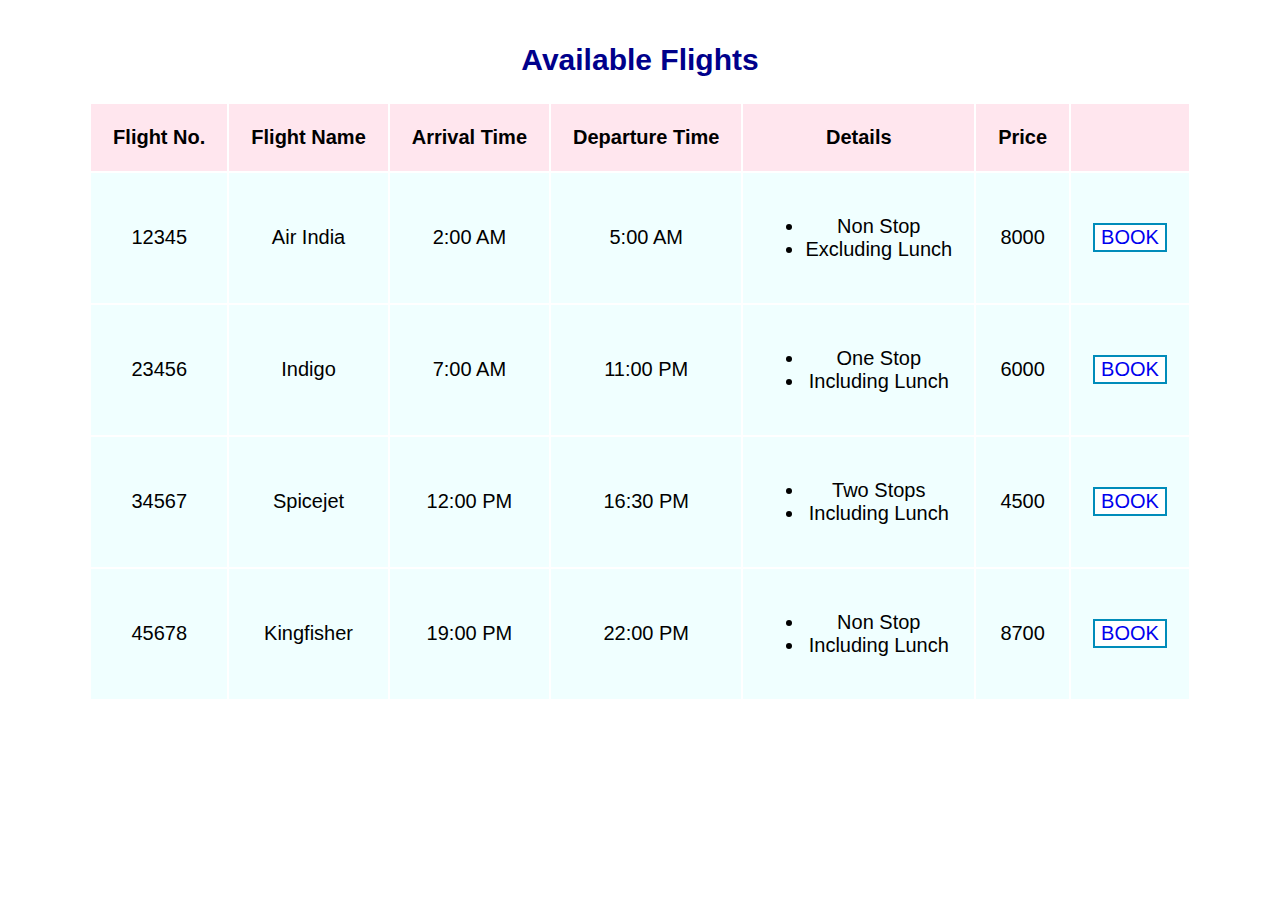
<file: booking.html>
<!DOCTYPE html>
<html lang="en">
<head>
 <title>Available Tickets</title>
 <meta charset="utf-8">
 <meta name="viewport" content="width=device-width, initial-scale=1">
 <style>
.tabled{
margin-left: auto;
margin-right: auto;
} 
 #container button{
 color:white;
 }
 #container{
 padding-top: 10px;
 text-align: center;
 font-family: Arial, Helvetica, sans-serif;
 font-size: 20px;
 }
 #container th{
 padding-top: 12px;
 padding-bottom: 12px;
 background-color:#ffe6ee;
 font-size: 20px;
 font-weight: bold;
 }
 #container td{
 background-color: #f0ffff;
 
 }
 
 #container td ,#container th{
 
 padding: 22px;
 }
 .btn-default{
 background-color: white;
 
 border:2px solid #008cba;
 font-size: 20px;
 }
 a{
 text-decoration: none;
 }
 
 </style>
</head>
<body>
<div id="container">
 <h2 style="font-size: 30px; color:darkblue;">Available Flights</h2>
 
 <table class="tabled" border="0">
 
 <tr>
 <th>Flight No.</th>
 <th>Flight Name</th>
 <th>Arrival Time</th>
 <th>Departure Time</th>
 <th>Details</th>
 <th>Price</th>
 <th> </th>
 </tr>
 <tr>
 <td >12345</td>
 <td >Air India</td>
 <td >2:00 AM</td>
 <td >5:00 AM</td>
 <td><ul><li>Non Stop</li>
 <li>Excluding Lunch</li>
 </ul></td>
 <td>8000</td>
 <td><button type="button" class="btn-default" onclick="myFunction()" ><a 
href="details.html">BOOK</a></button></td>
 </tr>
 <tr>
 <td>23456</td>
 <td>Indigo</td>
 <td>7:00 AM</td>
 <td>11:00 PM</td>
 <td><ul><li>One Stop</li>
 <li>Including Lunch</li>
 </ul></td>
 <td>6000</td>
 <td><button type="button" class="btn-default" onclick="myFunction()"><a 
href="details.html">BOOK</a></button></td>
 </tr>
 <tr class="info">
 <td>34567</td>
 <td>Spicejet</td>
 <td>12:00 PM</td>
 <td>16:30 PM</td> 
 <td><ul><li>Two Stops</li>
 <li>Including Lunch</li>
 </ul></td>
 <td>4500</td>
 <td><button type="button" class="btn-default" onclick="myFunction()"><a 
href="details.html">BOOK</a></button></td>
 </tr>
 <tr class="info">
 <td>45678</td>
 <td>Kingfisher</td>
 <td>19:00 PM</td>
 <td>22:00 PM</td> 
 <td><ul><li>Non Stop</li>
 <li>Including Lunch</li>
 </ul></td>
 <td>8700</td>
 <td><button type="button" class="btn-default" onclick="myFunction()"><a 
href="details.html">BOOK</a></button></td>
 </tr>
 </table> 
</div>
<script>
 function myFunction(){
 alert("Use Delux card and get extra 10% off");
 }
</script>
</body>
</html>
</file>
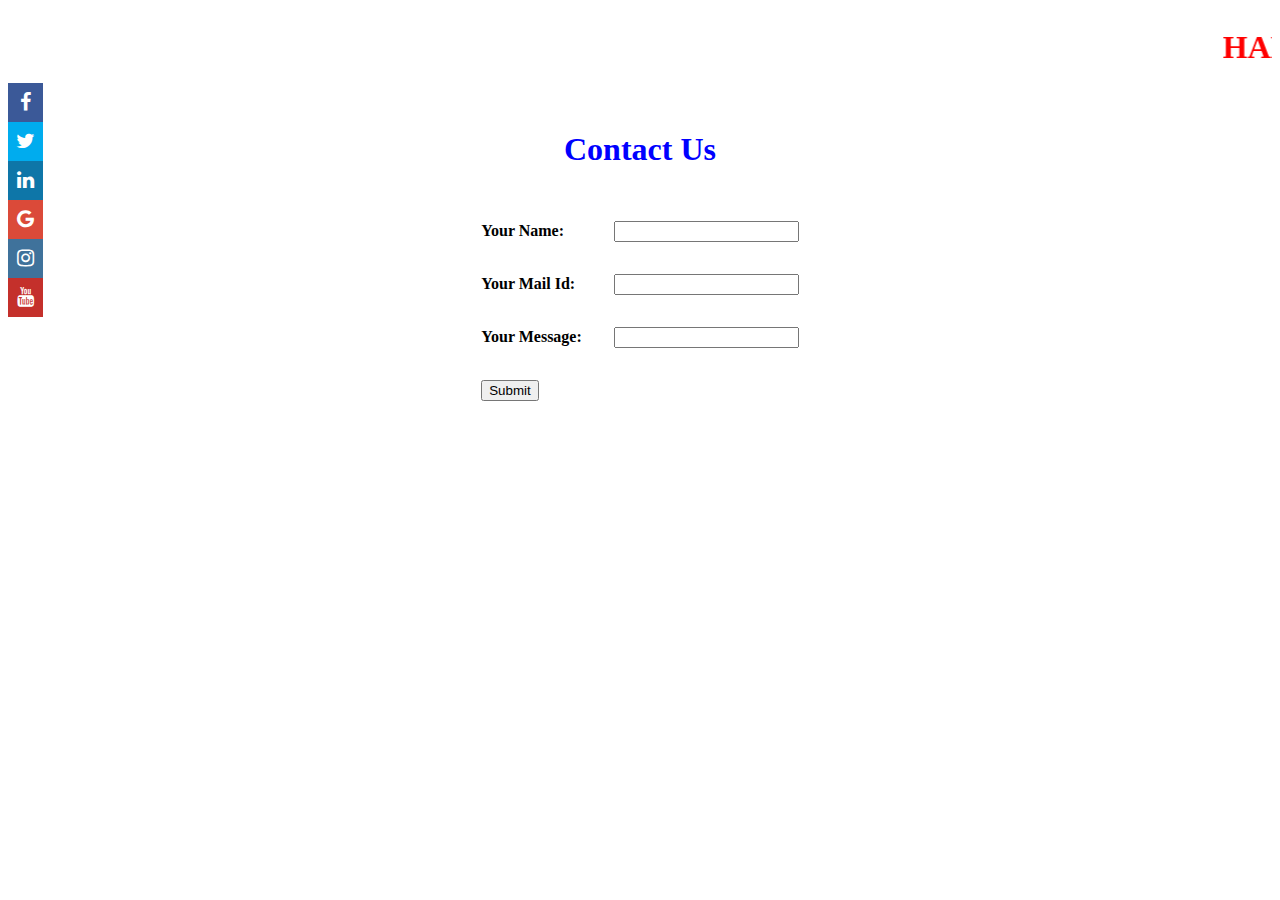
<file: contact.html>
<!Doctype Html>  
<Html>     
<Head>     
<link rel="stylesheet" href="https://cdnjs.cloudflare.com/ajax/libs/font-awesome/4.7.0/css/font-awesome.min.css">  
<Title>     
social media  
</Title>  
<style>   
/* Style the Sticky icons on web page */   
.stickyicon-list {   
position: fixed;   
top: 200px;   
transform: translateY(-50%);             
}         
.stickyicon-list a {   
display: block;   
text-align: center;   
padding: 8px;   
transition: all 0.5s ease;   
color: white;   
font-size: 20px;   
}         
/* HOver affect on sticky social media icons */   
.stickyicon-list a:hover {   
color: #000;   
width:10px;   
}   
   
/* Now we have to design each icon of social media */         
.facebook {   
background: #3b5998;   
color: white;  
}         
.twitter {   
color: white;   
background: #00acee;   
}   
.linkedin {   
background: #0e76a8;   
color: white;   
}         
.google {   
color: white;   
background: #db4a39;   
}   
.instagram {   
background: #3f729b;   
color: white;   
}         
.youtube {   
color: white;   
background: #c4302b;    
}   
</style>   
</Head>  
<Body style="align:right;">    
<div class="stickyicon-list">  
<a href="https://www.facebook.com/" class="facebook">   
<i class="fa fa-facebook"></i>   
</a>   
<a href="https://www.twitter.com/" class="twitter">   
<i class="fa fa-twitter"></i>   
</a>       
<a href="https://www.linkedin.com/" class="linkedin">   
<i class="fa fa-linkedin"></i>   
</a>   
<a href="https://www.google.com/" class="google">   
<i class="fa fa-google"></i>   
</a>     
<a href="https://www.instagram.com/" class="instagram">   
<i class="fa fa-instagram"></i>   
</a>                              
<a href="https://www.youtube.com/" class="youtube">   
<i class="fa fa-youtube"></i>   
</a>   
</div> 
<marquee><h1 style="color:red"> HAD ANY QUERIES OR SUGGESTIONS PLEASE CONTACT US </h1> </marquee> <br><br>
<center><h1 style="color:blue"> Contact Us</h2>
<table style="border-spacing:30px;">
<tr>
<td><b>Your Name:</b>
<td><input type="text">
</tr>
<tr>
<td><b> Your Mail Id:</b>
<td><input type="text">
</tr>
<tr>
<td><b> Your Message:</b>
<td><input type="text">
</tr>
<tr colspan="3">
<td><a href="bankpage1.html"><button formaction="bankpage1.html" onclick="myFunction()">Submit</button>
</tr>
</table>
</center>
<script>
function myFunction(){
alert("Message Submitted Successfully");
}
</script>
</Body>  
</Html>
</file>
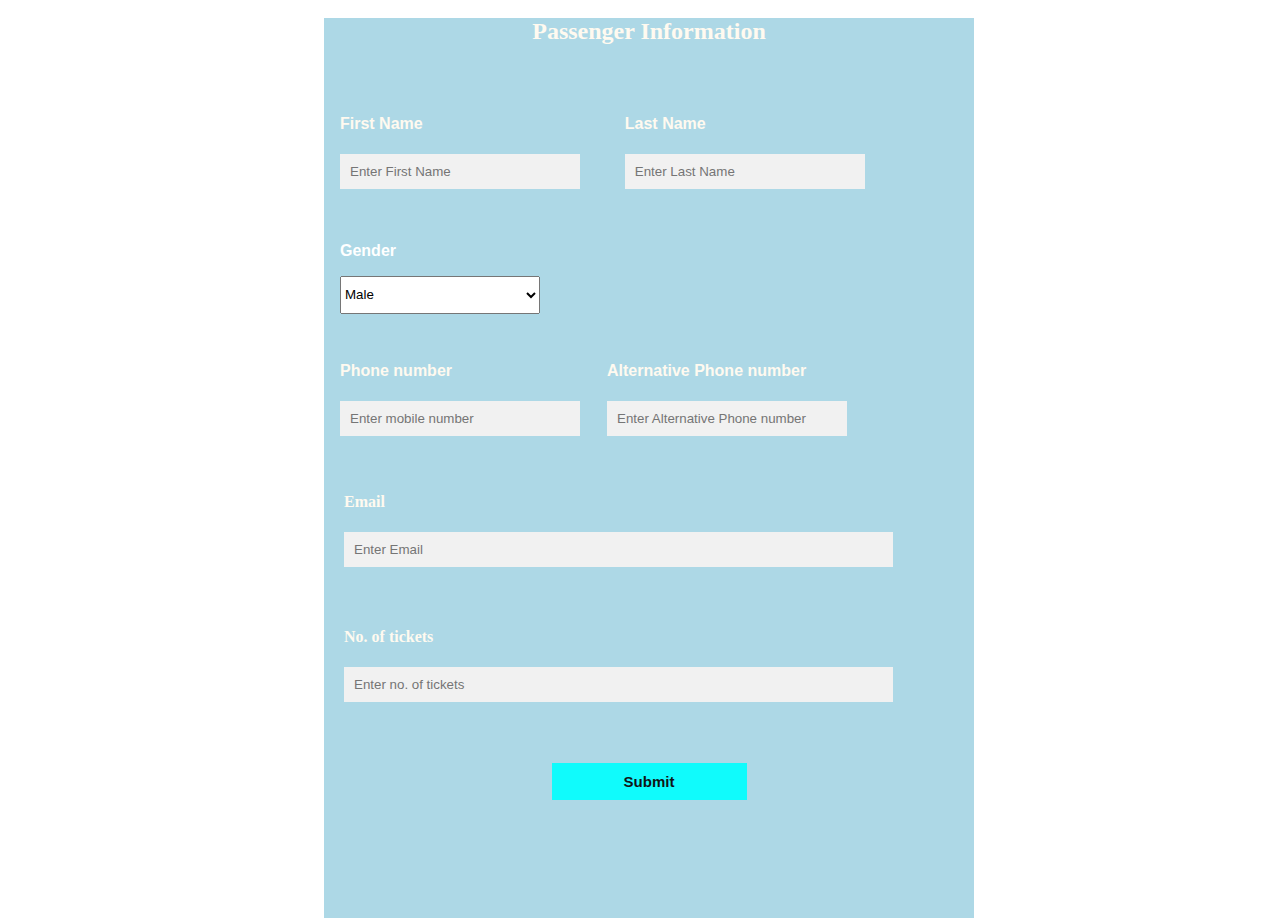
<file: details.html>
<html>
<head>
 <title>Details</title>
<link href="details.css" rel="stylesheet" type="text/css">
<style>
body {
background-image: url('https://th.bing.com/th/id/R.3b11796a4fa8194f4cddd1a850b9caa3?rik=9mvyceMSz%2fhJig&riu=http%3a%2f%2fwww.allflightmods.com%2fwp-content%2fuploads%2f2020%2f09%2fFlyByWire-Unofficial-A320-livery-v1-1.jpg&ehk=0GKZxdvr7I3I1d3BiRzdzYqLl6LE7j4jpm79nJY9Gb8%3d&risl=&pid=ImgRaw&r=0');
}
h1 {
font-size: 45px;
}
.container{
 display: flex;
 justify-content: flex-start; 
 }
 #select1{
 width: 200px;
 height:38px;
 } 
 .ins{
 padding: 20px;
 } 
</style>
</head>
<body class=background-image>
<div class="form-box">
<form>
<div>
 <h2 style="color:floralwhite" ><center>Passenger Information</center></h2>
 <br>
<div class="container">
<div>
<label for="email"><p style="color:floralwhite"><b>First Name</b></p></label>
<input type="text" placeholder="Enter First Name" name="name" required>
</div>&nbsp;&nbsp;&nbsp;&nbsp;<div>
<label for="email"><p style="color:floralwhite"><b>Last Name</b></p></label>
<input type="text" placeholder="Enter Last Name" name="name" required>
</div>
</div>
<div class="container">
 <div>
 <p style="color:white"><b>Gender</b></p>
 <select id="select1">
 <option style="color:white" >Male</option>
 <option style="color:white">Female</option>
 </select>
</div>
</div>
<div class="container">
<div>
<label for="email"><p style="color:floralwhite"><b>Phone 
number</b></p></label>
<input type="tel" placeholder="Enter mobile number" name="num" required/>
</div><div>
<label for="email"><p style="color:floralwhite"><b>Alternative Phone 
number</b></p></label>
<input type="tel" placeholder="Enter Alternative Phone number" name="num" 
required/>
</div>
 </div>
<div class="ins">
<label for="email"><p style="color:floralwhite"><b>Email</b></p></label>
<input type="text" placeholder="Enter Email" name="email" Required/>
</div>
<div class="ins">
<label for="email"><p style="color:floralwhite"><b>No. of 
tickets</b></p></label>
<input type="tel" placeholder="Enter no. of tickets" required/>
</div>
<hr>
<div class="sign">
<a href="payment.html"><button type="submit" class="signupbtn" formaction="payment.html"><b>Submit</b></button></a>
</div>

</script>
</div>
</form>
</body>
</html>
</file>
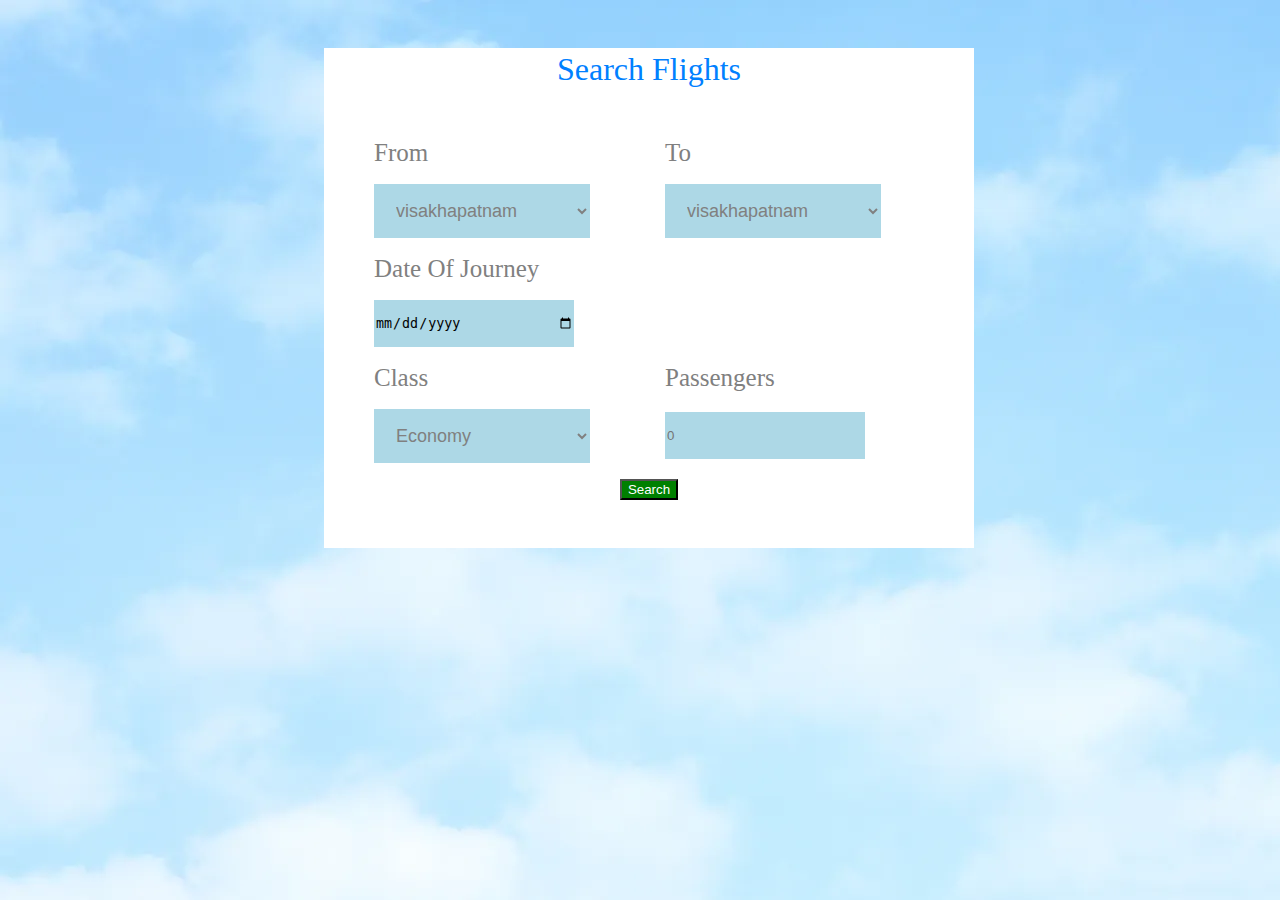
<file: flightsearch.html>
<html>
<head>
<title> Flight Search</title>
<style>
.box{
 width: 650px;
 height: 500px;
 position: relative;
 top: 10px;
 left:25%;
 margin-top:3%;
 background:white;
}
td{
padding-left:2em;
padding-right:1em;
}
tr{
color:grey;
font-size:25px;
}
input{
background-color:#ADD8E6;
width:15em;
height:3.5em;
border:none;
}
select{
background-color:#ADD8E6;
width:12em;
height:3em;
border:none;
}
.gfg{
border-collapse:separate;
border-spacing:0 15px;
}
.text-center{
text-align:center;}
</style>
</head>
<body background="clearsky.jpg">
<div class="box">
<center><p style="color:#0080FF;font-size:2em;padding:3px;"> Search Flights</p></center>
<table class="gfg">
<tbody>
<tr><td> From
<td> To</tr>
<tr><td>
<select style="color:grey;padding-left:1em;font-size:18px;">
 <option id="1" value="1" style="color:grey;padding-left:1em;font-size:18px;">visakhapatnam</option>
<option id="1" value="2" style="color:grey;padding-left:1em;font-size:18px;">Rajahmundry</option>
 <option id="1" value="3" style="color:grey;padding-left:1em;font-size:18px;">Vijayawada</option>
 <option id="1" value="4" style="color:grey;padding-left:1em;font-size:18px;">Tirupathi</option>
 </select>
<td>
<select style="color:grey;padding-left:1em;font-size:18px;">
 <option id="1" value="1" style="color:grey;padding-left:1em;font-size:18px;">visakhapatnam</option>
 <option id="1" value="2" style="color:grey;padding-left:1em;font-size:18px;">Rajahmundry</option>
 <option id="1" value="3" style="color:grey;padding-left:1em;font-size:18px;">Vijayawada</option>
 <option id="1" value="4" style="color:grey;padding-left:1em;font-size:18px;">Tirupathi</option>
 </select>
</tr>
<tr><td>Date Of Journey</tr>
<tr><td><input type="date" placeholder="date  of journey" min="2022-04-17"></tr>
<tr><td>Class
<td>Passengers</tr>
<tr><td><select style="color:grey;padding-left:1em;font-size:18px;">
 <option id="1" value="1" style="color:grey;padding-left:1em;font-size:18px;">Economy</option>
<option id="1" value="2" style="color:grey;padding-left:1em;font-size:18px;">Bussiness</option>
 <option id="1" value="3" style="color:grey;padding-left:1em;font-size:18px;">First Class</option>
 </select>
<td><input type="number" placeholder="0" min="1" max="5" required></tr>
</tbody>
</table>
<div class="text-center"><a href="booking.html"><button type="button" formaction="booking.html" style="background-color:green;color:white;margin:auto;">Search</button></a></div>
</div>
</body>
</html>
</file>
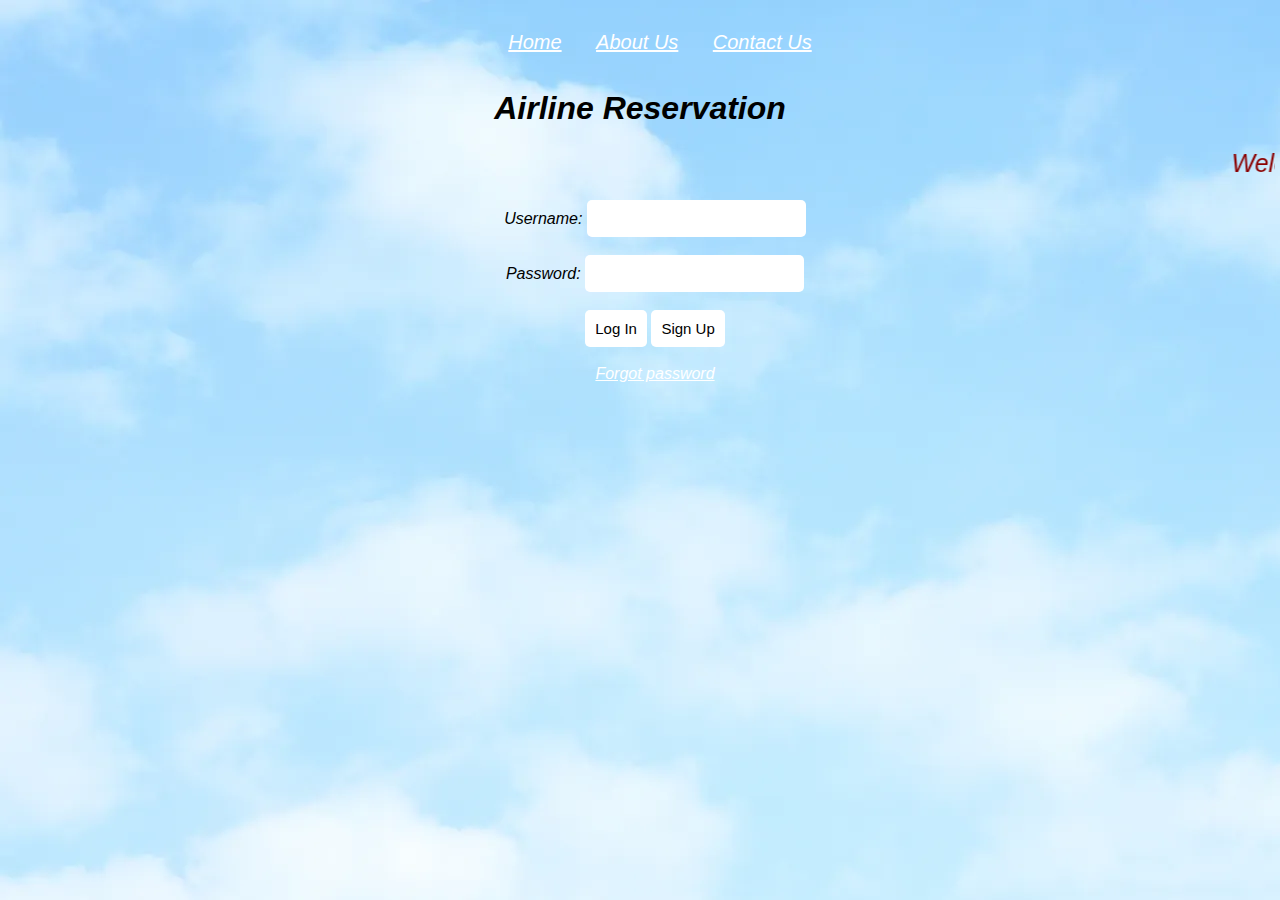
<file: homepage1.html>
<!DOCTYPE html>
<html>
<head>
<title>Airlines</title>
<style>
body{
	font-family: Arial;
	font-style: Italic;
	margin: 5px;
	color:black;
}
.bar{
text-align:center;

}
.bar li{
display:inline-block;
padding:15px;
color:white;
font-size: 20px;
}
a:link
{
color:white;
background-color:transparent;
}
input{
	border: 5px;
	padding: 10px;
	border-radius: 5px;
	font-size: 15px;
	color: black;
	background-color: white;
}
</style>
</head>
<body background="clearsky.jpg">
<div class="bar">
<ul type="none">
<li><a href="homepage1.html">Home</li></a>
<li><a href="airlineabout.html">About Us</li></a>
<li><a href="contact.html">Contact Us</li></a>
</ul>
</div>
<h1><center>Airline Reservation </centre></h1>
<marquee style="color:#8B0000;font-size:25px"><i>Welcome to Indian Airline Reservation Portal</i> </marquee><br><br>

<div style="padding-left: 30px;">
<center>
<form>
  Username:
<input type="text" name="name" required><br><br>
  Password:
<input type="password" name="pass" required><br><br>
<a href="flightsearch.html">
<input type="button" value="Log In"></a>
<a href="signup.html"><input type="button" name="signup" value="Sign Up"></a><br><br>
<a href="#" style="color:white">Forgot password</a><br><br>
</form>
</center>
</div> 

</a>
</body>
</html>
</file>
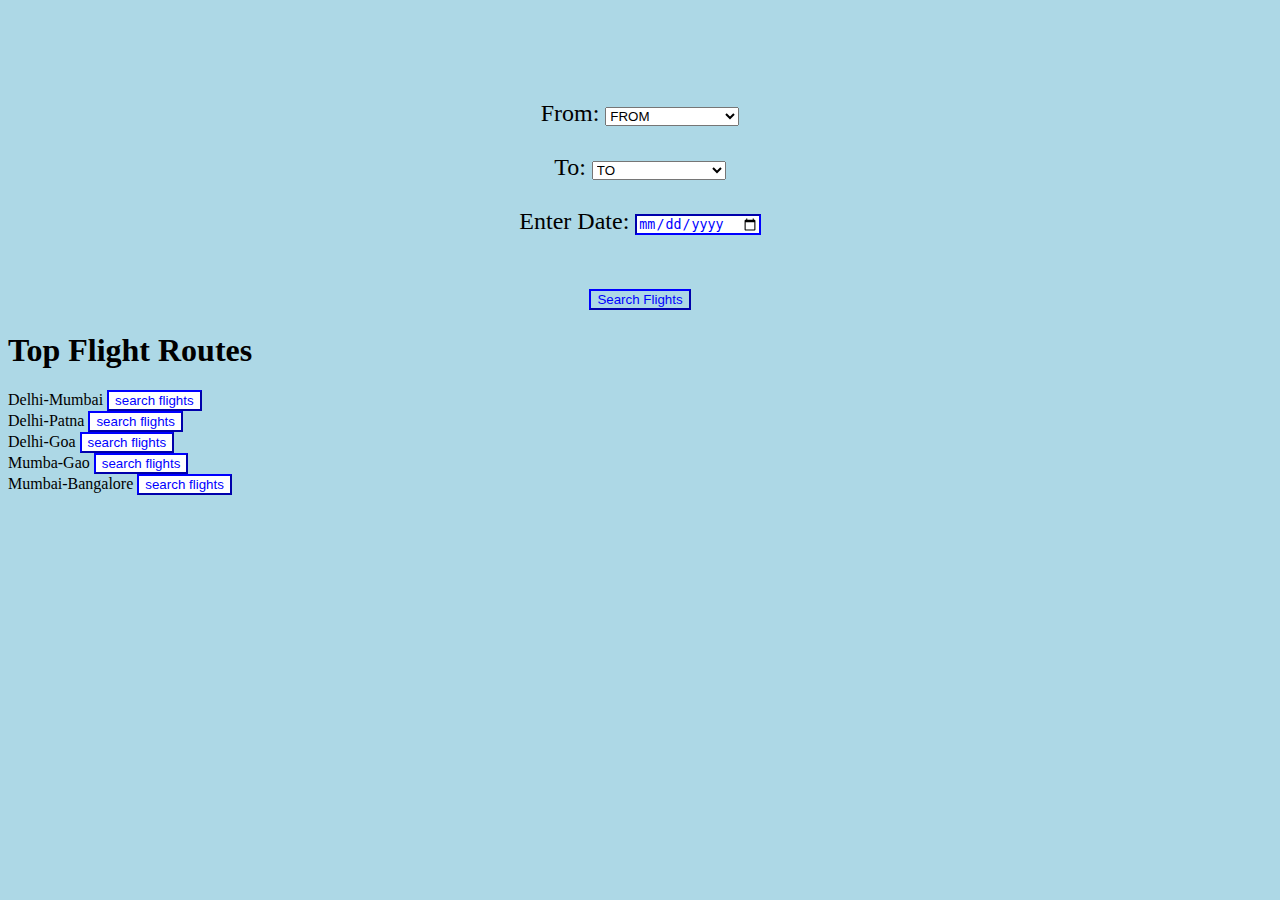
<file: reservationform.html>
<!DOCTYPE html>
<html>
<head>
<title>Reservation</title>
<style>
.bigbox{
margin-top:100px;
}
input{
border-color:blue;
color:blue;
}
</style>
</head>
<body bgcolor="#ADD8E6">
<div class="bigbox">
<center><font size="5">From:
<select id="opt">
<option value="from">FROM</option>
<option value="delhi">DELHI</option>
<option value="mumbai">MUMBAI</option>
<option value="patna">PATNA</option>
<option value="goa">GOA</option>
<option value="bangalore">BANGALORE</option>
<option value="Visakhapatnam">VISAKHAPATNAM</option>
</select><br><br>
To:
<select id="opt">
<option value="to">TO</option>
<option value="delhi">DELHI</option>
<option value="mumbai">MUMBAI</option>
<option value="patna">PATNA</option>
<option value="goa">GOA</option>
<option value="bangalore">BANGALORE</option>
<option value="Visakhapatnam">VISAKHAPATNAM</option>
</select>
<br><br>
Enter Date:
<input type="date" name="date"></font><br><br><br><br>
<input type="button" style="background-color:#ADD8E6" value="Search Flights">
</div>
<h1>Top Flight Routes</h1>
<div class="table">
Delhi-Mumbai <input type="button" style="background-color:white" value="search flights"><br>
Delhi-Patna <input type="button" style="background-color:white" value="search flights"><br>
Delhi-Goa <input type="button" style="background-color:white" value="search flights"><br>
Mumba-Gao <input type="button" style="background-color:white" value="search flights"><br>
Mumbai-Bangalore <input type="button" style="background-color:white" value="search flights"><br>
</div>
</body>
</html>
</file>
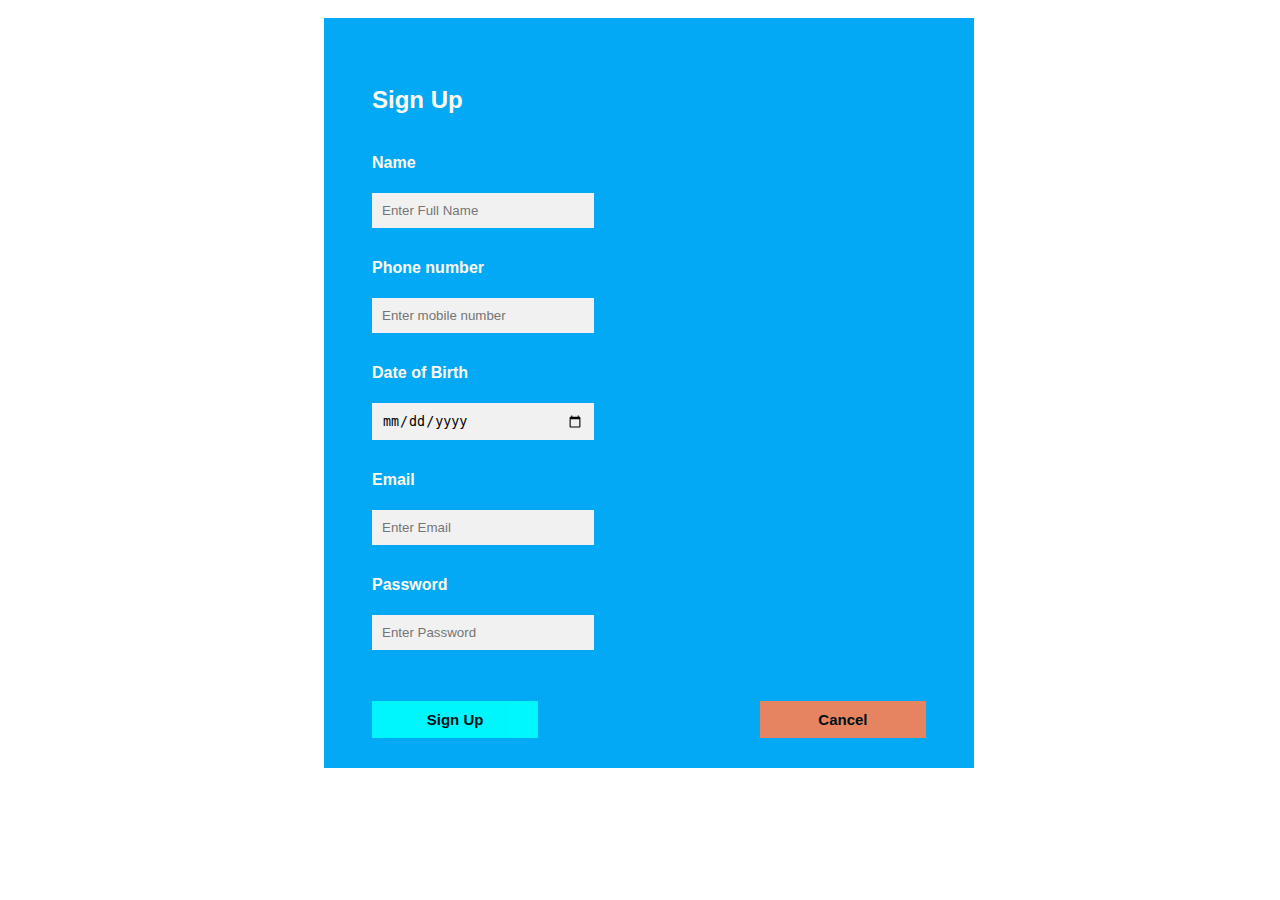
<file: signup.html>
<html>
<head>
 <title>Signup page</title>
<style>
body {
background-image: url('https://th.bing.com/th/id/R.00a604a279ae2c76fae8b82aae2b0bc0?rik=WdnLhGCNmdtplQ&riu=http%3a%2f%2fblog.jammer-store.com%2fwp-content%2fuploads%2f2013%2f04%2fPlane-In-Flight.jpg&ehk=3Yuv6tGqEs%2fjFE1xgugVMYmwBqveSypfibLAfjLDsGg%3d&risl=&pid=ImgRaw&r=0');
}
h1 {
font-size: 45px;
}
input[type=text], input[type=password],input[type=tel],input[type=date] {
 width: 40%;
 padding: 10px;
 margin: 5px 0 15px 0;
 display: inline-block;
 border: none;
 background: #f1f1f1;
 }
 input[type=text]:focus, input[type=password]:focus {
 background-color: #ddd;
 outline: none;
 }
 
 hr {
 border:none;
 margin-bottom: 20px;
 }
 /* Set a style for all buttons */
 button {
 background-color:aqua;
 font-size:15px ;
 color: black;
 padding: 10px 5px;
 margin: 8px 0;
 border: none;
 cursor: pointer;
 width: 30%;
 opacity: 0.9;
 }
 button:hover {
 opacity:1;
 }
 /* Extra styles for the cancel button */
 .cancelbtn {
 padding: 10px 5px;
 background-color:coral;
 font-size: 15px;;
 }
 /* Float cancel and signup buttons and add an equal width */
.signupbtn {
float: left;
}
.cancelbtn {
float:right;
}
.box{
 width: 650px;
 height: 750px;
 position: relative;
 top: 10px;
 left:25%;
 background:#03a9f4;
}
/* Add padding to container elements */
.container {
 margin-left:auto;
 margin-right:auto;
 padding:3em;
 font-family:sans-serif;
 position: relative;
}
</style>
</head>
<body class="background-image">
<div class="box">
<form>
<div class="container">
 <h2 style="color:floralwhite" >Sign Up</h2>
<hr>
<label for="email"><p style="color:floralwhite"><b>Name</b></p></label>
<input type="text" placeholder="Enter Full Name" name="name" required>
<label for="email"><p style="color:floralwhite"><b>Phone number</b></p></label>
<input type="tel" placeholder="Enter mobile number" name="num" required>
<label for="email"><p style="color:floralwhite"><b>Date of Birth</b></p></label>
<input type="date" placeholder="Enter DOB" name="date" required>
<label for="email"><p style="color:floralwhite"><b>Email</b></p></label>
<input type="text" placeholder="Enter Email" name="email" required>
<label for="psw"><p style="color:floralwhite"><b>Password</b></p></label>
<input type="password" placeholder="Enter Password" required>
<hr>
<a href="flightsearch.html"><button type="submit" class="signupbtn"  formaction="flightsearch.html"><b>Sign Up</b></button></a>
<a href="homepage1.html"><button type="button" class="cancelbtn" onclick="iFunction()" formaction="homepage1.html"><b>Cancel </b></button></a>
<script>
function iFunction(){
 alert("Back to Home Page");
}
</script>
</div>
</div>

</form>
</body>
</html>
</file>
<file: details.css>
input[type=text], 
input[type=password],input[type=tel],input[type=date],input[type=radio]{
 width: 90%;
 padding: 10px;
 margin: 5px 70px 5px 0;
 display: inline-block;
 border: none;
 background: #f1f1f1;
 }
 input[type=text]:focus, input[type=password]:focus {
 background-color: #ddd;
 outline: none;
 }
 .sign{
 text-align: center;
 }
 hr {
 border:none;
 margin-bottom: 20px;
 }
 /* Set a style for all buttons */
 button {
 background-color:aqua;
 font-size:15px ;
 color: black;
 padding: 10px 5px;
 margin: 8px 0;
 border: none;
 cursor: pointer;
 width: 30%;
 opacity: 0.9;
 }
 button:hover {
 opacity:1;
 }
 /* Extra styles for the cancel button */
 
 /* Float cancel and signup buttons and add an equal width */
.form-box{
 width: 650px;
 height: 900px;
 position:relative;
 top: 10px;
 left:25%;
 background: #ADD8E6;
}
/* Add padding to container elements */
.container {
 margin-left:auto;
 margin-right:auto;
 padding: 16px;
 font-family:sans-serif;
 position: relative;
}
</file>
